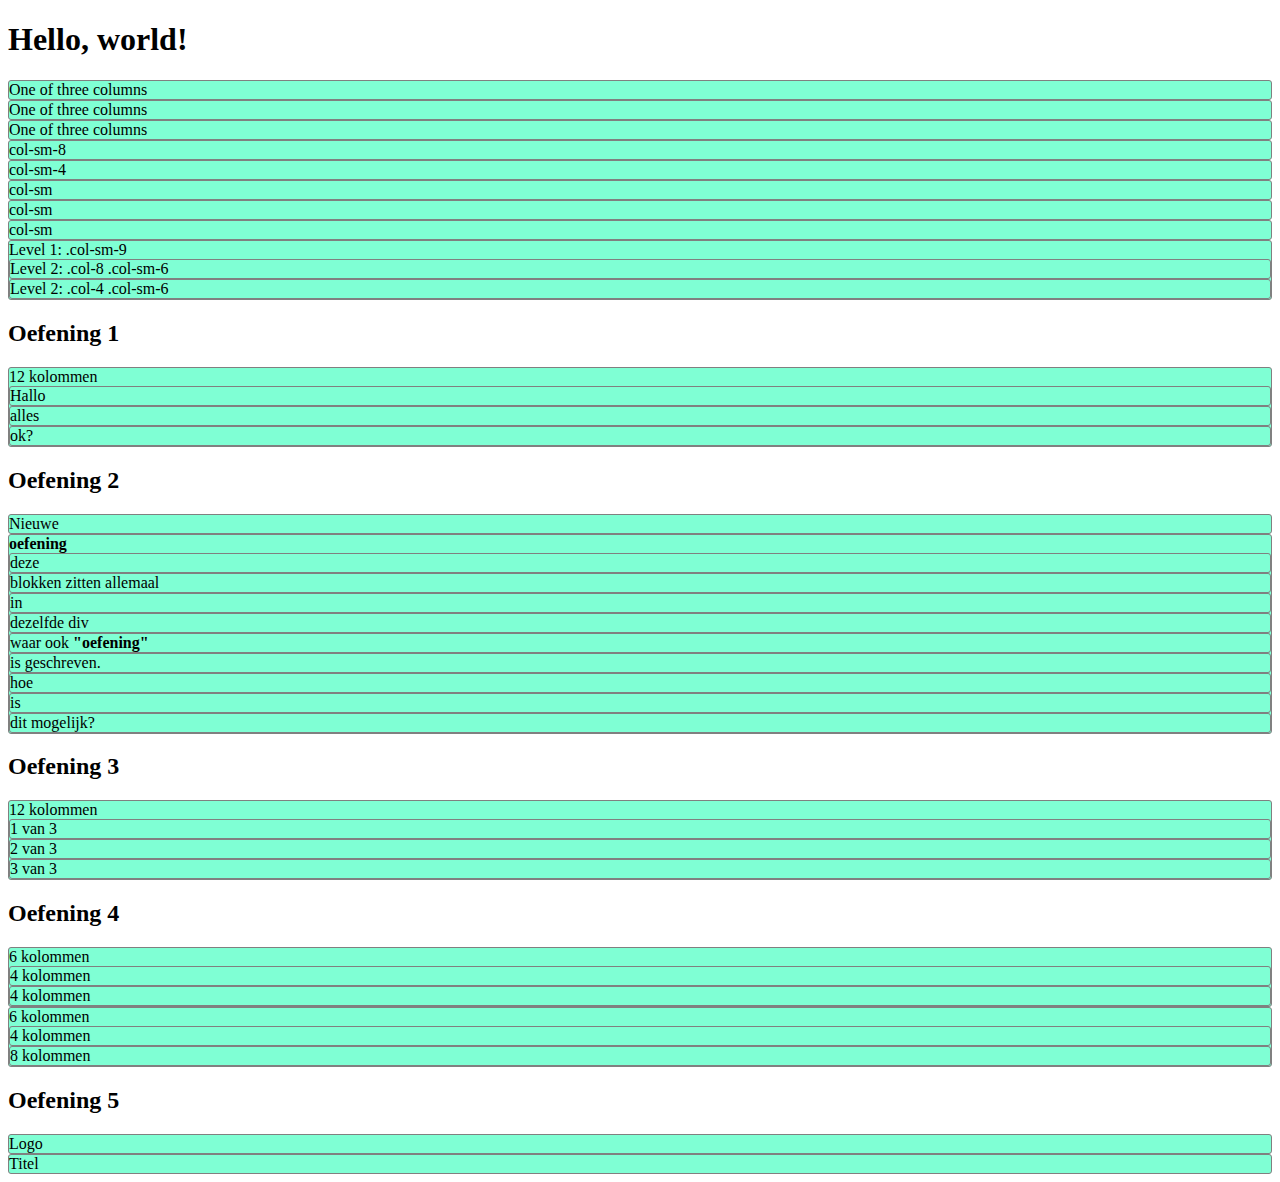
<file: index.html>
<!doctype html>
<html lang="en">
  <head>
    <!-- Required meta tags -->
    <meta charset="utf-8">
    <meta name="viewport" content="width=device-width, initial-scale=1, shrink-to-fit=no">

    <!-- Bootstrap CSS -->
    <link rel="stylesheet" href="https://stackpath.bootstrapcdn.com/bootstrap/4.2.1/css/bootstrap.min.css" integrity="sha384-GJzZqFGwb1QTTN6wy59ffF1BuGJpLSa9DkKMp0DgiMDm4iYMj70gZWKYbI706tWS" crossorigin="anonymous">
    <link rel="stylesheet" type="text/css" href="assets/css/style.css">
    <title>Bootstrap-training</title>
  </head>
  <body>
    <h1>Hello, world!</h1>
    <div class="container">
        <div class="row">
          <div class="col-sm">
            One of three columns
          </div>
          <div class="col-sm">
            One of three columns
          </div>
          <div class="col-sm">
            One of three columns
          </div>
        </div>
    </div>

    <div class="container">
        <div class="row">
          <div class="col-sm-8">col-sm-8</div>
          <div class="col-sm-4">col-sm-4</div>
        </div>
        <div class="row">
          <div class="col-sm">col-sm</div>
          <div class="col-sm">col-sm</div>
          <div class="col-sm">col-sm</div>
        </div>
      </div>

      <div class="container">
        <div class="row">
          <div class="col-sm-9">
            Level 1: .col-sm-9
            <div class="row">
              <div class="col-8 col-sm-6">
                Level 2: .col-8 .col-sm-6
              </div>
              <div class="col-4 col-sm-6">
                Level 2: .col-4 .col-sm-6
              </div>
            </div>
          </div>
        </div>
      </div>
    <h2>Oefening 1</h2>
    <div class="container">
        <div class="row text-center">
            <div class="col-md-12">
                12 kolommen
                <div class="row">
                    <div class="col-md-2 offset-md-1">
                        Hallo
                    </div>
                    <div class="col-md-3 offset-md-2">
                        alles
                    </div>
                    <div class="col-md-2 offset-md-2">
                        ok?
                    </div>
                </div>
            </div>
         </div>
    </div>
    <h2>Oefening 2</h2>
    <div class="container">
        <div class="row text-center">
            <div class="col-md-4 align-self-start">
                Nieuwe
            </div>
            <div class="col-md-8">
                <strong>oefening</strong>
                <div class="row">
                    <div class="col-md-3">
                        deze
                    </div>
                    <div class="col-md-6">
                        blokken zitten allemaal
                        </div>
                    <div class="col-md-3">
                        in                               
                    </div>
                    <div class="col-md-3">
                        dezelfde div
                    </div>
                    <div class="col-md-6">
                        waar ook <strong>"oefening"</strong>
                        </div>
                    <div class="col-md-3">
                        is geschreven.                               
                    </div><div class="col-md-3">
                        hoe
                    </div>
                    <div class="col-md-6">
                        is
                        </div>
                    <div class="col-md-3">
                        dit mogelijk?                               
                    </div>
                </div>

            </div>
        </div>
    </div>    
    <h2>Oefening 3</h2>
    <div class="container">
        <div class="row text-center">
            <div class="col-md-12">
                12 kolommen
                <div class="row">
                    <div class="col-md-2 offset-md-1">
                        1 van 3
                    </div>
                    <div class="col-md-2 offset-md-2 order-last">
                        2 van 3
                    </div>
                    <div class="col-md-2 offset-md-2">
                        3 van 3
                    </div>
                </div>
            </div>
        </div>
    </div>    
    <h2>Oefening 4</h2>
    <div class="container">
        <div class="row text-center">
            <div class="col-md-6">
                6 kolommen
                <div class="row justify-content-between">
                    <div class="col-md-4">
                        4 kolommen
                    </div>
                    <div class="col-md-4">
                        4 kolommen
                    </div>                    
                </div>
            </div>
            <div class="col-md-6">
                6 kolommen
                <div class="row">
                    <div class="col-md-4">
                        4 kolommen
                    </div>
                    <div class="col-md-8">
                        8 kolommen
                    </div>                    
                </div>
            </div>
        </div>
    </div>    
    <h2>Oefening 5</h2>
    <div class="container">
        <div class="row text-center">
            <div class="col-4 col-md-3">
                Logo
            </div>
            <div class="col-8 col-md-9">
                Titel
            </div>            
        </div>
    </div>


    


    <!-- Optional JavaScript -->
    <!-- jQuery first, then Popper.js, then Bootstrap JS -->
    <script src="https://code.jquery.com/jquery-3.3.1.slim.min.js" integrity="sha384-q8i/X+965DzO0rT7abK41JStQIAqVgRVzpbzo5smXKp4YfRvH+8abtTE1Pi6jizo" crossorigin="anonymous"></script>
    <script src="https://cdnjs.cloudflare.com/ajax/libs/popper.js/1.14.6/umd/popper.min.js" integrity="sha384-wHAiFfRlMFy6i5SRaxvfOCifBUQy1xHdJ/yoi7FRNXMRBu5WHdZYu1hA6ZOblgut" crossorigin="anonymous"></script>
    <script src="https://stackpath.bootstrapcdn.com/bootstrap/4.2.1/js/bootstrap.min.js" integrity="sha384-B0UglyR+jN6CkvvICOB2joaf5I4l3gm9GU6Hc1og6Ls7i6U/mkkaduKaBhlAXv9k" crossorigin="anonymous"></script>
  </body>
</html>
</file>
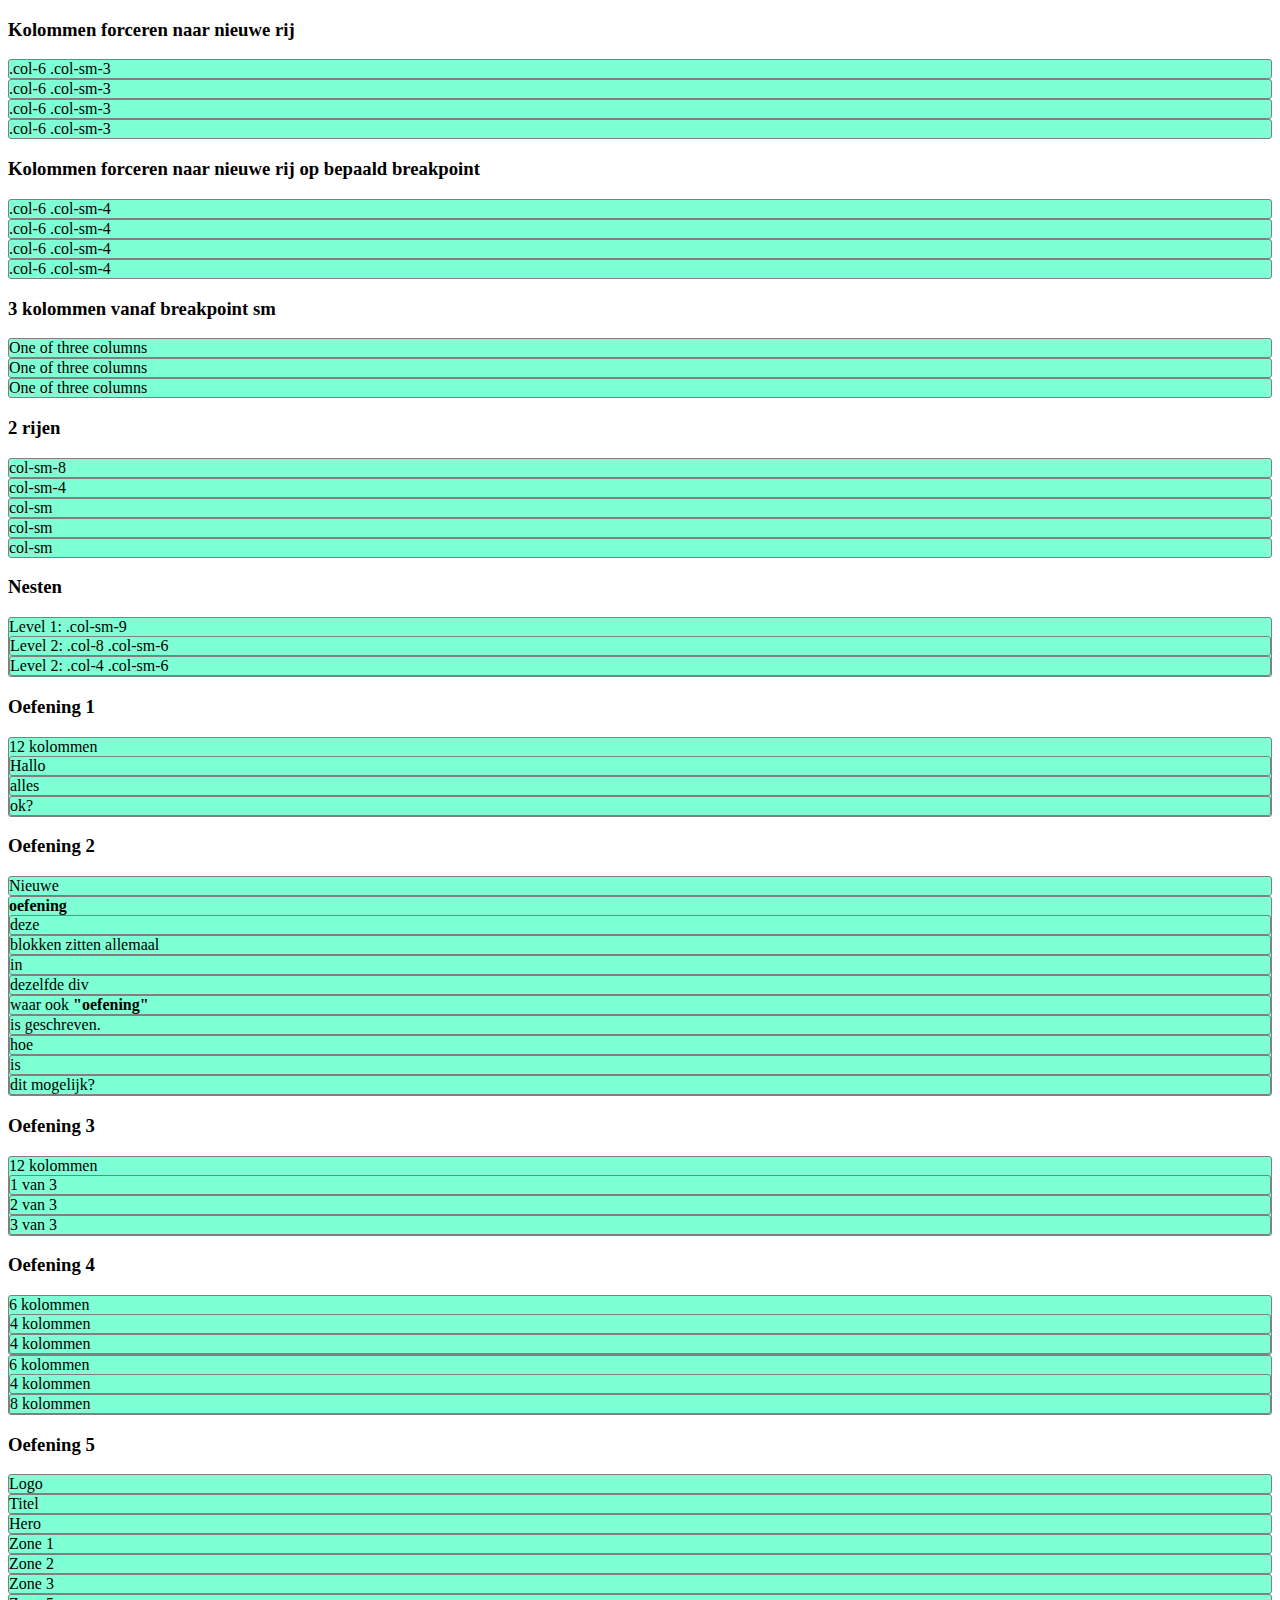
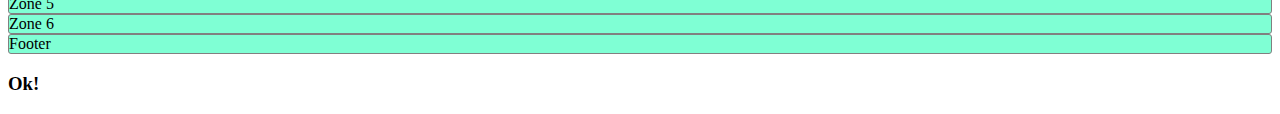
<file: getbootstrap.html>
<!doctype html>
<html lang="en">
  <head>
    <!-- Required meta tags -->
    <meta charset="utf-8">
    <meta name="viewport" content="width=device-width, initial-scale=1, shrink-to-fit=no">

    <!-- Bootstrap CSS -->
    <link rel="stylesheet" href="https://stackpath.bootstrapcdn.com/bootstrap/4.2.1/css/bootstrap.min.css" integrity="sha384-GJzZqFGwb1QTTN6wy59ffF1BuGJpLSa9DkKMp0DgiMDm4iYMj70gZWKYbI706tWS" crossorigin="anonymous">
    <link rel="stylesheet" type="text/css" href="assets/css/style.css">
    <title>Get Bootstrap vbn</title>
  </head>
  <body>
    <h3>Kolommen forceren naar nieuwe rij</h3>
    <div class="container">
        <div class="row">
            <div class="col-6 col-sm-3">.col-6 .col-sm-3</div>
            <div class="col-6 col-sm-3">.col-6 .col-sm-3</div>

            <!-- Force next columns to break to new line -->
            <div class="w-100"></div>

            <div class="col-6 col-sm-3">.col-6 .col-sm-3</div>
            <div class="col-6 col-sm-3">.col-6 .col-sm-3</div>
        </div>
    </div>
    <h3>Kolommen forceren naar nieuwe rij op bepaald breakpoint</h3>
    <div class="container">
        <div class="row">
            <div class="col-6 col-sm-4">.col-6 .col-sm-4</div>
            <div class="col-6 col-sm-4">.col-6 .col-sm-4</div>
          
            <!-- Force next columns to break to new line at md breakpoint and up -->
            <div class="w-100 d-none d-md-block"></div>
          
            <div class="col-6 col-sm-4">.col-6 .col-sm-4</div>
            <div class="col-6 col-sm-4">.col-6 .col-sm-4</div>
        </div>
    </div>      
    <h3>3 kolommen vanaf breakpoint sm</h3>
    <div class="container">
        <div class="row">
          <div class="col-sm">
            One of three columns
          </div>
          <div class="col-sm">
            One of three columns
          </div>
          <div class="col-sm">
            One of three columns
          </div>
        </div>
    </div>
    <h3>2 rijen</h3>
    <div class="container">
        <div class="row">
          <div class="col-sm-8">col-sm-8</div>
          <div class="col-sm-4">col-sm-4</div>
        </div>
        <div class="row">
          <div class="col-sm">col-sm</div>
          <div class="col-sm">col-sm</div>
          <div class="col-sm">col-sm</div>
        </div>
      </div>
    <h3>Nesten</h3>
      <div class="container">
        <div class="row">
          <div class="col-sm-9">
            Level 1: .col-sm-9
            <div class="row">
              <div class="col-8 col-sm-6">
                Level 2: .col-8 .col-sm-6
              </div>
              <div class="col-4 col-sm-6">
                Level 2: .col-4 .col-sm-6
              </div>
            </div>
          </div>
        </div>
      </div>
    <h3>Oefening 1</h3>
    <div class="container">
        <div class="row text-center">
            <div class="col-md-12">
                12 kolommen
                <div class="row">
                    <div class="col-md-2 offset-md-1">
                        Hallo
                    </div>
                    <div class="col-md-3 offset-md-2">
                        alles
                    </div>
                    <div class="col-md-2 offset-md-2">
                        ok?
                    </div>
                </div>
            </div>
         </div>
    </div>
    <h3>Oefening 2</h3>
    <div class="container">
        <div class="row text-center">
            <div class="col-md-4 align-self-start">
                Nieuwe
            </div>
            <div class="col-md-8">
                <strong>oefening</strong>
                <div class="row">
                    <div class="col-md-3">
                        deze
                    </div>
                    <div class="col-md-6">
                        blokken zitten allemaal
                        </div>
                    <div class="col-md-3">
                        in                               
                    </div>
                    <div class="col-md-3">
                        dezelfde div
                    </div>
                    <div class="col-md-6">
                        waar ook <strong>"oefening"</strong>
                        </div>
                    <div class="col-md-3">
                        is geschreven.                               
                    </div><div class="col-md-3">
                        hoe
                    </div>
                    <div class="col-md-6">
                        is
                        </div>
                    <div class="col-md-3">
                        dit mogelijk?                               
                    </div>
                </div>

            </div>
        </div>
    </div>    
    <h3>Oefening 3</h3>
    <div class="container">
        <div class="row text-center">
            <div class="col-md-12">
                12 kolommen
                <div class="row">
                    <div class="col-md-2 offset-md-1">
                        1 van 3
                    </div>
                    <div class="col-md-2 offset-md-2 order-last">
                        2 van 3
                    </div>
                    <div class="col-md-2 offset-md-2">
                        3 van 3
                    </div>
                </div>
            </div>
        </div>
    </div>    
    <h3>Oefening 4</h3>
    <div class="container">
        <div class="row text-center">
            <div class="col-md-6">
                6 kolommen
                <div class="row justify-content-between">
                    <div class="col-md-4">
                        4 kolommen
                    </div>
                    <div class="col-md-4">
                        4 kolommen
                    </div>                    
                </div>
            </div>
            <div class="col-md-6">
                6 kolommen
                <div class="row">
                    <div class="col-md-4">
                        4 kolommen
                    </div>
                    <div class="col-md-8">
                        8 kolommen
                    </div>                    
                </div>
            </div>
        </div>
    </div>    
    <h3>Oefening 5</h3>
    <div class="container">
        <div class="row text-center">
            <div class="col-4 col-md-3">
                Logo
            </div>
            <div class="col-8 col-md-9">
                Titel
            </div>            
        </div>
        <div class="row text-center">
            <div class="col-12">
                Hero
            </div>                    
        </div>
        <div class="row text-center">
            <div class="col-md">
                Zone 1
            </div>
            <div class="col-md">
                Zone 2
            </div>
            <div class="col-md">
                Zone 3
            </div>            
        </div>
        <div class="row text-center">
            <div class="col-8 col-md">
                Zone 5
            </div>
            <div class="col-4 col-md">
                Zone 6
            </div>
        </div> 
        <div class="row text-center">
            <div class="col-12">
                Footer
            </div>
        </div> 
           
    </div>
    <h3>Ok!</h3> 

    


    <!-- Optional JavaScript -->
    <!-- jQuery first, then Popper.js, then Bootstrap JS -->
    <script src="https://code.jquery.com/jquery-3.3.1.slim.min.js" integrity="sha384-q8i/X+965DzO0rT7abK41JStQIAqVgRVzpbzo5smXKp4YfRvH+8abtTE1Pi6jizo" crossorigin="anonymous"></script>
    <script src="https://cdnjs.cloudflare.com/ajax/libs/popper.js/1.14.6/umd/popper.min.js" integrity="sha384-wHAiFfRlMFy6i5SRaxvfOCifBUQy1xHdJ/yoi7FRNXMRBu5WHdZYu1hA6ZOblgut" crossorigin="anonymous"></script>
    <script src="https://stackpath.bootstrapcdn.com/bootstrap/4.2.1/js/bootstrap.min.js" integrity="sha384-B0UglyR+jN6CkvvICOB2joaf5I4l3gm9GU6Hc1og6Ls7i6U/mkkaduKaBhlAXv9k" crossorigin="anonymous"></script>
  </body>
</html>
</file>
<file: assets/css/style.css>
[class*="col-"]

{
    background-color: aquamarine;
    border: 1px solid gray;
    border-radius: 3px;
}
</file>
